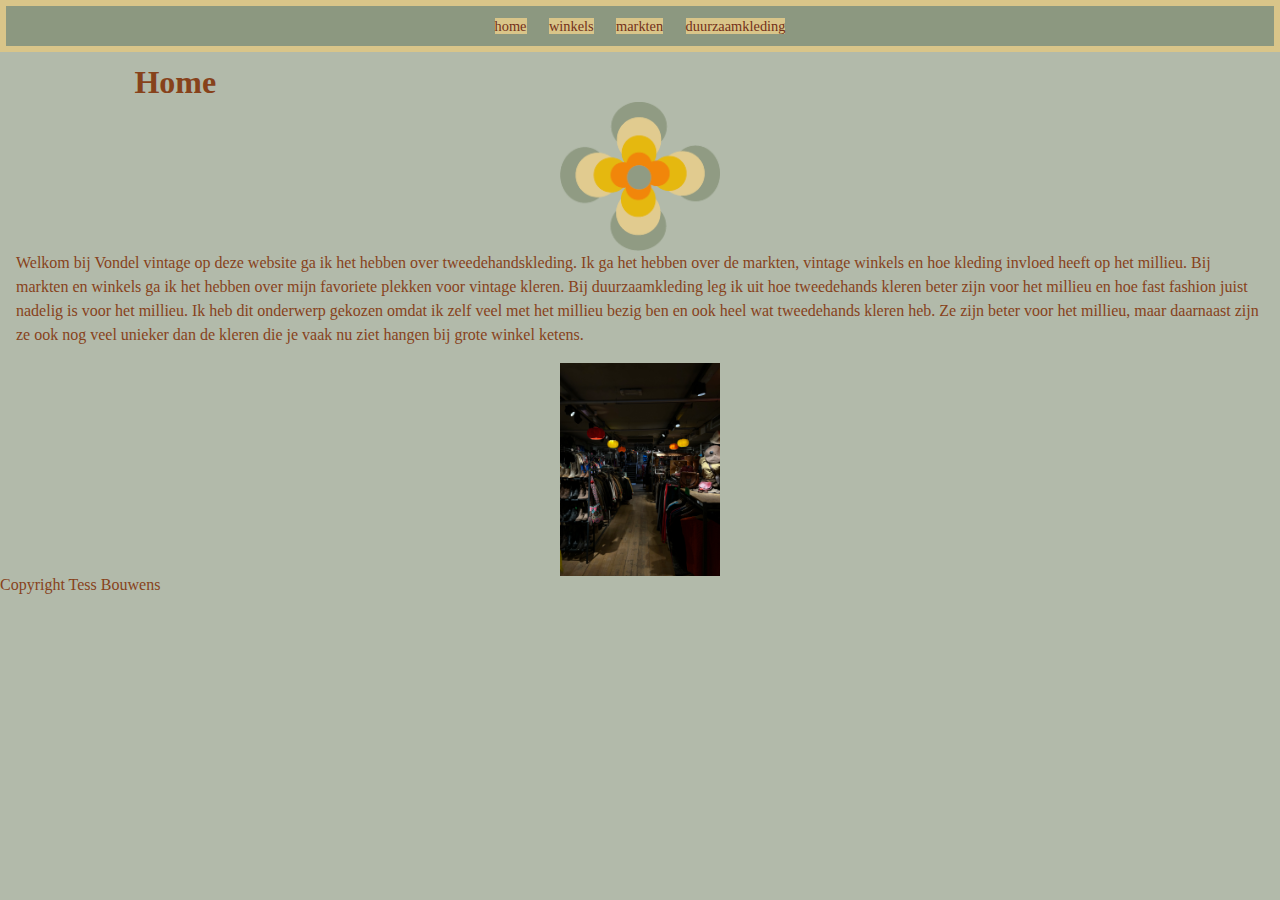
<file: index.html>
<!DOCTYPE html>
<html lang="nl">

<head>
    <meta charset="UTF-8">
    <meta name="viewport" content="width=device-width, initial-scale=1.0">
    <title>Vintage kleding</title>
    <link rel="stylesheet" href="style.css">
</head>

<body>
    <header>
        <nav>
            <ul>
                <li> <a href="index.html">home</a></li>
                <li> <a href="winkels.html"> winkels </a></li>
                <li> <a href="markten.html">markten</a></li>
                <li> <a href="duurzaamkleding.html">duurzaamkleding</a></li>
            </ul>
        </nav>
    </header>
    <main>
        <h1>Home</h1>
        <img src="fotoseindopdracht/bloemindividu.png" alt="logo">
        <p>
            Welkom bij Vondel vintage op deze website ga ik het hebben over tweedehandskleding. Ik ga het hebben over de
            markten, vintage winkels en hoe kleding invloed heeft op het millieu.
            Bij markten en winkels ga ik het hebben over mijn favoriete plekken voor vintage kleren.
            Bij duurzaamkleding leg ik uit hoe tweedehands kleren beter zijn voor het millieu en hoe fast fashion juist
            nadelig
            is voor het millieu.
            Ik heb dit onderwerp gekozen omdat ik zelf veel met het millieu bezig ben en ook heel wat tweedehands kleren
            heb. Ze zijn beter voor het millieu, maar daarnaast zijn ze ook nog veel unieker dan de kleren die je vaak
            nu ziet hangen bij grote winkel ketens.
        </p>
        <img src="fotoseindopdracht/kilostore.png" alt="kilostore">
    </main>
    <footer>Copyright Tess Bouwens</footer>
</body>

</html>
</file>
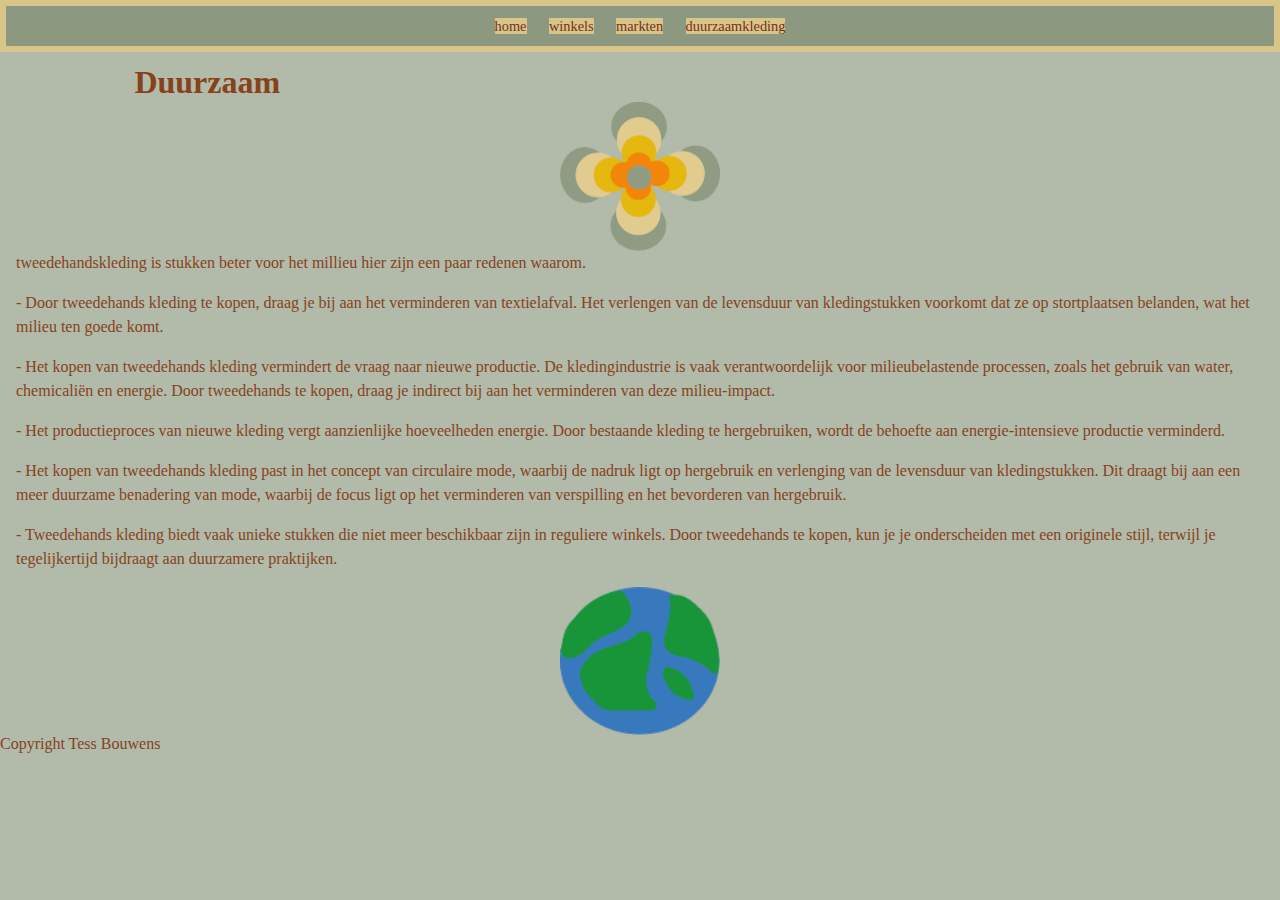
<file: duurzaamkleding.html>
<!DOCTYPE html>
<html lang="nl">

<head>
    <meta charset="UTF-8">
    <meta name="viewport" content="width=device-width, initial-scale=1.0">
    <title>Vintage kleding</title>
    <link rel="stylesheet" href="style.css">
</head>

<body>
    <header>
        <nav>
            <ul>
                <li> <a href="index.html">home</a></li>
                <li> <a href="winkels.html"> winkels </a></li>
                <li> <a href="markten.html">markten</a></li>
                <li> <a href="duurzaamkleding.html">duurzaamkleding</a></li>
            </ul>
        </nav>
    </header>
    <main>
        <section>
            <h1>Duurzaam</h1>
            <img src="fotoseindopdracht/bloemindividu.png" alt="logo">
            <p>
                tweedehandskleding is stukken beter voor het millieu hier zijn een paar redenen waarom.
            </p>
            <p>- Door tweedehands kleding te kopen, draag je bij aan het verminderen van textielafval. Het verlengen van
                de
                levensduur van kledingstukken voorkomt dat ze op stortplaatsen belanden, wat het milieu ten goede komt.
            </p>
            <p>
                - Het kopen van tweedehands kleding vermindert de vraag naar nieuwe productie. De kledingindustrie is
                vaak
                verantwoordelijk voor milieubelastende processen, zoals het gebruik van water, chemicaliën en energie.
                Door
                tweedehands te kopen, draag je indirect bij aan het verminderen van deze milieu-impact.
            </p>
            <p>- Het productieproces van nieuwe kleding vergt aanzienlijke hoeveelheden energie. Door bestaande kleding
                te
                hergebruiken, wordt de behoefte aan energie-intensieve productie verminderd.</p>
            <p>
                - Het kopen van tweedehands kleding past in het concept van circulaire mode, waarbij de nadruk ligt op
                hergebruik en verlenging van de levensduur van kledingstukken. Dit draagt bij aan een meer duurzame
                benadering van mode, waarbij de focus ligt op het verminderen van verspilling en het bevorderen van
                hergebruik.
            </p>
            <p>
                - Tweedehands kleding biedt vaak unieke stukken die niet meer beschikbaar zijn in reguliere winkels.
                Door
                tweedehands te kopen, kun je je onderscheiden met een originele stijl, terwijl je tegelijkertijd
                bijdraagt
                aan duurzamere praktijken.
            </p>
            <img class="bol" src="fotoseindopdracht/wereldbol.png" alt="wereldbol">
        </section>
    </main>
    <footer>Copyright Tess Bouwens</footer>
</body>

</html>
</file>
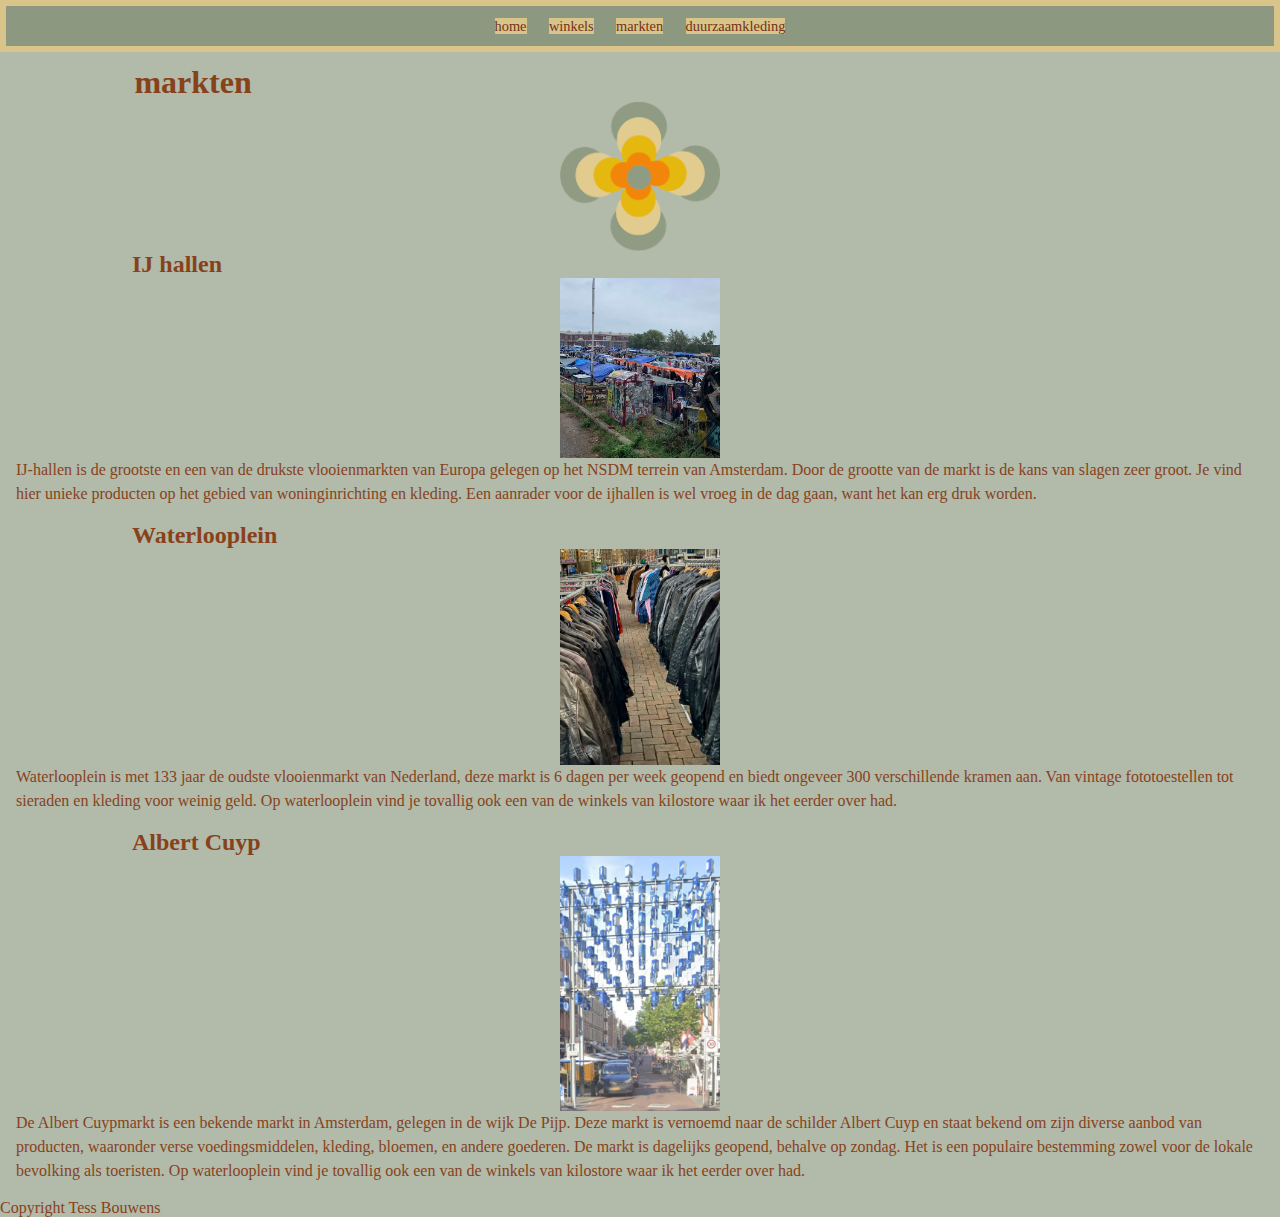
<file: markten.html>
<!DOCTYPE html>
<html lang="nl">

<head>
    <meta charset="UTF-8">
    <meta name="viewport" content="width=device-width, initial-scale=1.0">
    <title>Vintage kleding</title>
    <link rel="stylesheet" href="style.css">
</head>

<body>
    <header>
        <nav>
            <ul>
                <li> <a href="index.html">home</a></li>
                <li> <a href="winkels.html"> winkels </a></li>
                <li> <a href="markten.html">markten</a></li>
                <li> <a href="duurzaamkleding.html">duurzaamkleding</a></li>
            </ul>
        </nav>
    </header>
    <main>
        <h1>markten</h1>
        <img src="fotoseindopdracht/bloemindividu.png" alt="logo">
        <h2>IJ hallen</h2>
        <img src="fotoseindopdracht/ijhallen.png" alt="ijhallen">
        <p>
            IJ-hallen is de grootste en een van de drukste vlooienmarkten van Europa gelegen op het NSDM terrein van
            Amsterdam.
            Door de grootte van de markt is de kans van slagen
            zeer groot. Je vind hier unieke producten op het gebied van
            woninginrichting en kleding. Een aanrader voor de ijhallen is wel vroeg in de dag gaan, want het
            kan erg druk worden.
        </p>
        <h2>Waterlooplein</h2>
        <img src="fotoseindopdracht/waterloo.png" alt="Waterlooplein">
        <p>
            Waterlooplein is met 133 jaar de oudste vlooienmarkt van Nederland, deze markt is 6 dagen per week geopend
            en biedt ongeveer 300 verschillende kramen aan. Van vintage fototoestellen tot sieraden en kleding voor
            weinig geld. Op waterlooplein vind je tovallig
            ook een van de winkels van kilostore waar ik het eerder over had.
        </p>
        <h2>Albert Cuyp</h2>
        <img src="fotoseindopdracht/albertcuyp.png" alt="albertcuypmarkt">
        <p>De Albert Cuypmarkt is een bekende markt in Amsterdam, gelegen in de wijk De Pijp. Deze markt is vernoemd
            naar de schilder Albert Cuyp en staat bekend om zijn diverse aanbod van producten, waaronder verse
            voedingsmiddelen, kleding, bloemen, en andere goederen.
            De markt is dagelijks geopend, behalve op zondag. Het is een populaire bestemming zowel voor de lokale
            bevolking als toeristen. Op waterlooplein vind je tovallig
            ook een van de winkels van kilostore waar ik het eerder over had.
        </p>
    </main>
    <footer>Copyright Tess Bouwens</footer>
</body>

</html>
</file>
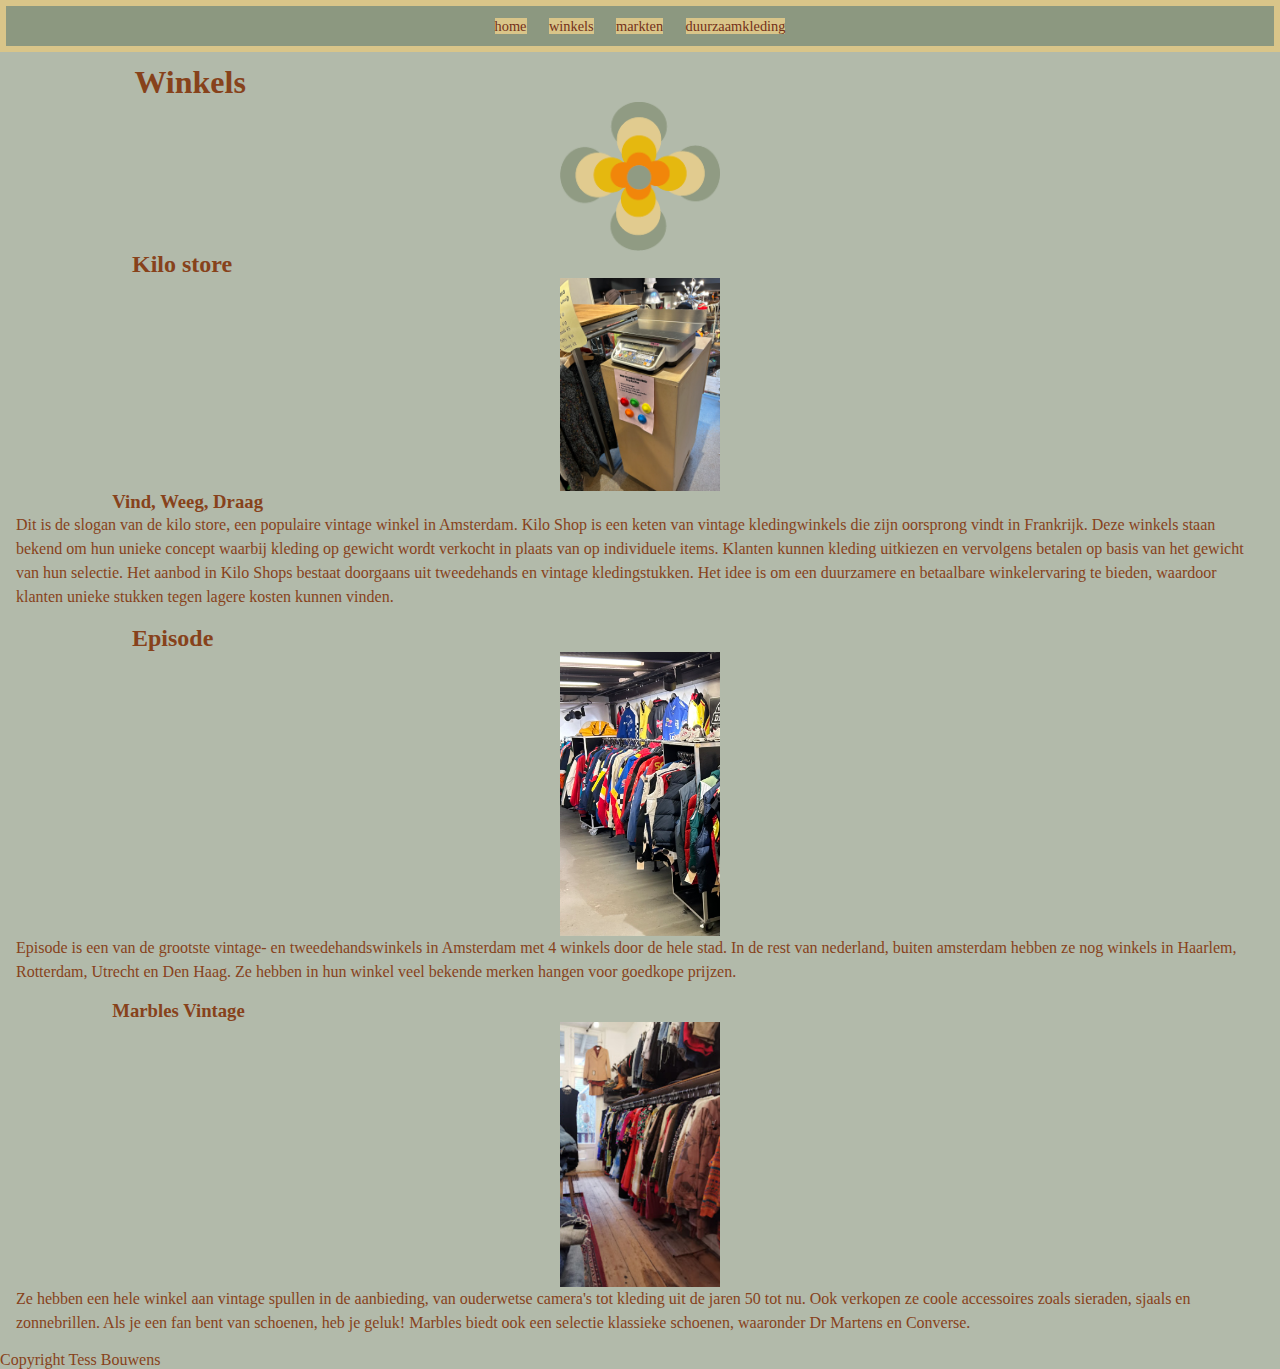
<file: winkels.html>
<!DOCTYPE html>
<html lang="nl">

<head>
    <meta charset="UTF-8">
    <meta name="viewport" content="width=device-width, initial-scale=1.0">
    <title>Vintage kleding</title>
    <link rel="stylesheet" href="style.css">
</head>

<body>
    <header>
        <nav>
            <ul>
                <li> <a href="index.html">home</a></li>
                <li> <a href="winkels.html"> winkels </a></li>
                <li> <a href="markten.html">markten</a></li>
                <li> <a href="duurzaamkleding.html">duurzaamkleding</a></li>
            </ul>
        </nav>
    </header>
    <main>
        <h1>Winkels</h1>

        <img src="fotoseindopdracht/bloemindividu.png" alt="logo">

        <h2>Kilo store</h2>
        <img src="fotoseindopdracht/weegschaal.png" alt="weegschaal van kilostore">
        <h3>Vind, Weeg, Draag</h3>
        <p>Dit is de slogan van de kilo store, een populaire vintage winkel in Amsterdam.
            Kilo Shop is een keten van vintage kledingwinkels die zijn oorsprong vindt in Frankrijk. Deze winkels staan
            bekend om hun unieke concept waarbij kleding op gewicht wordt verkocht in plaats van op individuele items.
            Klanten kunnen kleding uitkiezen en vervolgens betalen op basis van het gewicht van hun selectie.
            Het aanbod in Kilo Shops bestaat doorgaans uit tweedehands en vintage kledingstukken. Het idee is om een
            duurzamere en betaalbare winkelervaring te bieden, waardoor klanten unieke stukken tegen lagere kosten
            kunnen vinden.
        </p>

        <h2>Episode</h2>
        <img src="fotoseindopdracht/episode.png" alt="winkel episode">
        <p>
            Episode is een van de grootste vintage- en tweedehandswinkels in Amsterdam met 4 winkels door de hele stad.
            In de rest van nederland,
            buiten amsterdam hebben ze nog winkels in Haarlem, Rotterdam, Utrecht en Den Haag. Ze hebben in hun winkel
            veel bekende merken hangen voor goedkope prijzen.
        </p>

        <h3>Marbles Vintage</h3>
        <img src="fotoseindopdracht/marbles.png" alt="marbles vintage">
        <p class="p1">
            Ze hebben een hele winkel aan vintage spullen in de aanbieding, van ouderwetse camera's tot kleding uit de
            jaren 50 tot nu. Ook verkopen ze coole accessoires zoals sieraden, sjaals en zonnebrillen.
            Als je een fan bent van schoenen, heb je geluk! Marbles biedt ook een selectie klassieke schoenen, waaronder
            Dr Martens en Converse.
        </p>

    </main>
    <footer>Copyright Tess Bouwens</footer>
</body>

</html>
</file>
<file: style.css>
* {
    padding: 0;
    margin: 0%;
    box-sizing: border-box;
}

body {
    height: 100%;
    margin: 0;
    font-family: 'Times New Roman', Times, serif;
    background-color: rgb(249, 224, 186);
    color: #a24803;
}


main{
    margin-top: 4em;
}

ul {
    display: flex;
    justify-content: center;
    border: 6px solid #D9C589;
    background-color: #8C9880;
    list-style: none;
    position: fixed;
    top:0;
    width: 100%;
}


li {
    margin: 0.7em;

}

li:hover {
    background-color: #D9C589;
    background-size: 10em;
}


a {
    text-decoration: none;
    font-size: 0.9em;
    font-family: "copperplate";
    color: #733119;
    background-color:
        #D9C589;
}

body {
    height: 100%;
    margin: 0;
    font-family: 'Times New Roman', Times, serif;
    background-color: #8c9880ab;
    color: #87421B;
}


h1 {
    padding-left: 4.2em;
}

h2 {
    padding-left: 5.5em;
}

h3 {
    padding-left: 6em;
}


p {
    padding-left: 1em;
    padding-right: 1em;
    padding-bottom: 1em;
    line-height: 1.5em;
}


img {
    width: 10em;
    justify-content: center;
    display: block;
    margin-left: auto;
    margin-right: auto;
}


.bol{
    animation: rotation 2s infinite linear;
}

@keyframes rotation{
    from{
        transform: rotate(0deg);
    }
    to{transform: rotate(359deg);

    }
}
</file>
